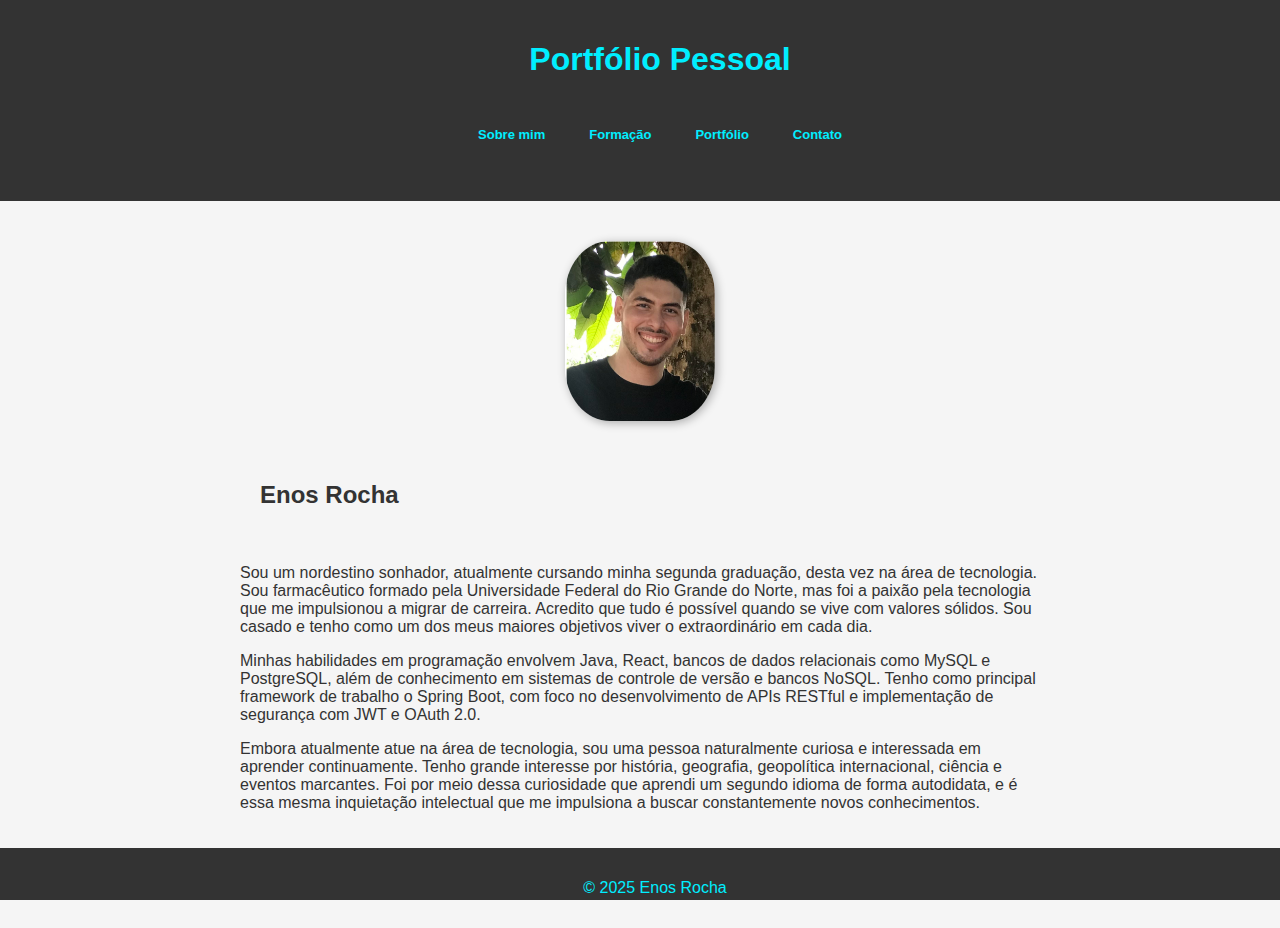
<file: Index.html>
<!DOCTYPE html>
<html lang="en">
<head>
    <meta charset="UTF-8">
    <meta name="viewport" content="width=device-width, initial-scale=1.0">
    <link rel="stylesheet" href="styles.css">
    <title>SObre mim</title>
</head>
<body>
    <!-- Barra de navegacao que se repetira em todas as paginas -->
    <header>
        <h1>Portfólio Pessoal<h1>
        <nav>
            <ul>
                <li><a href="Index.html">Sobre mim</a></li>
                <li><a href="Formacao.html">Formação</a></li>
                <li><a href="Portfolio.html">Portfólio</a></li>
                <li><a href="Contato.html">Contato</a></li>                               
            </ul>
        </nav>
    </header>
        
    <!-- O uso da div na aba de descricao fica mais generico e simples de trabalhar com os varios tipos de arquivos de imagem e texto -->

    <div> 
        <img src="Fotos/profile.png" alt="Imagem de perfil" />
        <div>
            <h2>Enos Rocha</h2>
        </div>
        <p>
            Sou um nordestino sonhador, atualmente cursando minha segunda graduação, desta vez na área de tecnologia. Sou farmacêutico formado pela Universidade Federal do Rio Grande do Norte, mas foi a paixão pela tecnologia que me impulsionou a migrar de carreira. Acredito que tudo é possível quando se vive com valores sólidos. Sou casado e tenho como um dos meus maiores objetivos viver o extraordinário em cada dia.
        </p>
        <p>
            Minhas habilidades em programação envolvem Java, React, bancos de dados relacionais como MySQL e PostgreSQL, além de conhecimento em sistemas de controle de versão e bancos NoSQL. Tenho como principal framework de trabalho o Spring Boot, com foco no desenvolvimento de APIs RESTful e implementação de segurança com JWT e OAuth 2.0.
        </p>
        <p>
            Embora atualmente atue na área de tecnologia, sou uma pessoa naturalmente curiosa e interessada em aprender continuamente. Tenho grande interesse por história, geografia, geopolítica internacional, ciência e eventos marcantes. Foi por meio dessa curiosidade que aprendi um segundo idioma de forma autodidata, e é essa mesma inquietação intelectual que me impulsiona a buscar constantemente novos conhecimentos.
        </p>
    </div>
    
    <!-- Esse footer serve como metodo de descrever que o resposavel pelo site -->
    <footer>
        <p>&copy; 2025 Enos Rocha</p>
    </footer>
</body>
</html>
</file>
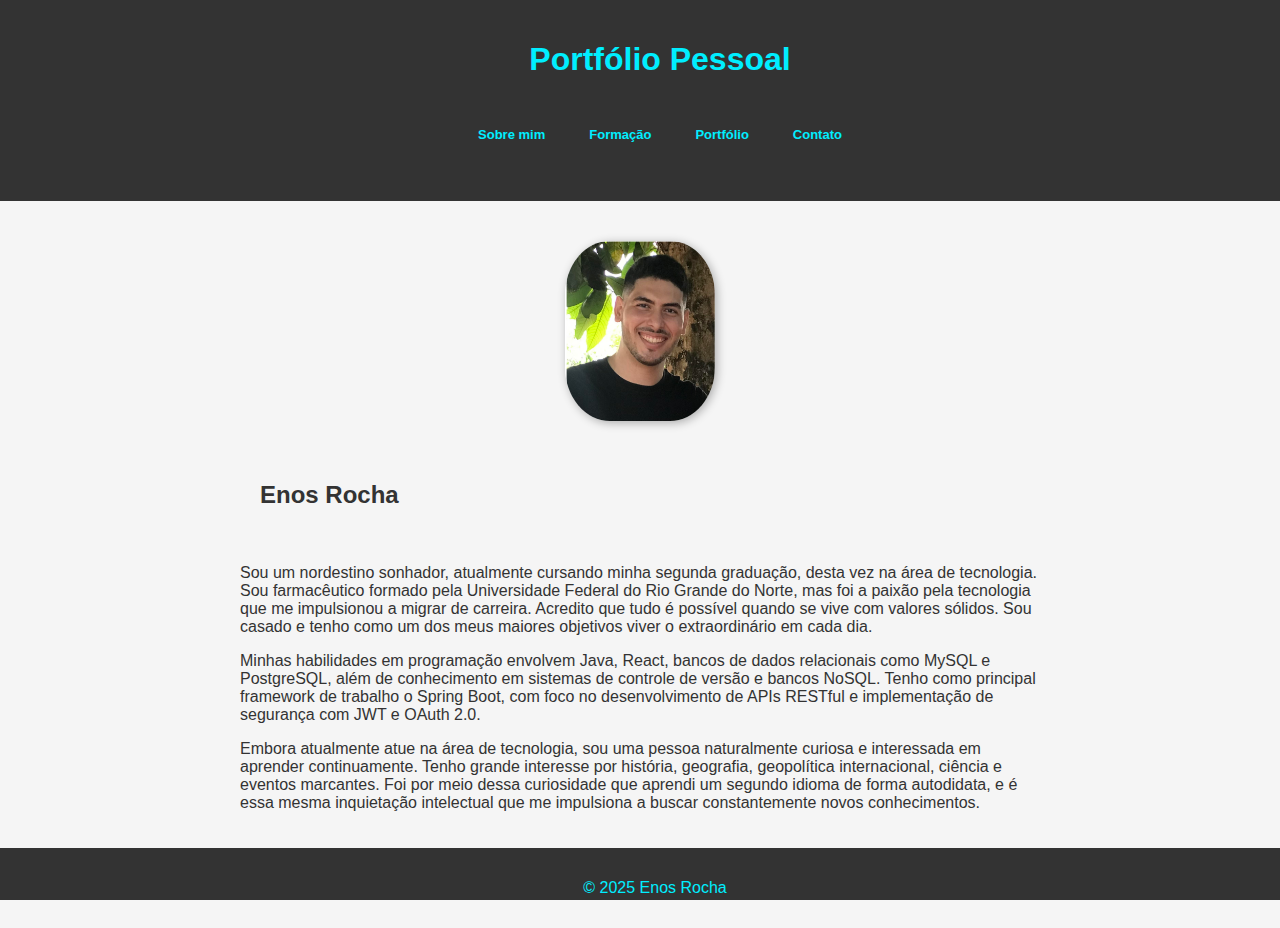
<file: index.html>
<!DOCTYPE html>
<html lang="en">
<head>
    <meta charset="UTF-8">
    <meta name="viewport" content="width=device-width, initial-scale=1.0">
    <link rel="stylesheet" href="styles.css">
    <title>SObre mim</title>
</head>
<body>
    <!-- Barra de navegacao que se repetira em todas as paginas -->
    <header>
        <h1>Portfólio Pessoal<h1>
        <nav>
            <ul>
                <li><a href="index.html">Sobre mim</a></li>
                <li><a href="formacao.html">Formação</a></li>
                <li><a href="portfolio.html">Portfólio</a></li>
                <li><a href="contato.html">Contato</a></li>                               
            </ul>
        </nav>
    </header>
        
    <!-- O uso da div na aba de descricao fica mais generico e simples de trabalhar com os varios tipos de arquivos de imagem e texto -->

    <div> 
        <img src="Fotos/profile.png" alt="Imagem de perfil" />
        <div>
            <h2>Enos Rocha</h2>
        </div>
        <p>
            Sou um nordestino sonhador, atualmente cursando minha segunda graduação, desta vez na área de tecnologia. Sou farmacêutico formado pela Universidade Federal do Rio Grande do Norte, mas foi a paixão pela tecnologia que me impulsionou a migrar de carreira. Acredito que tudo é possível quando se vive com valores sólidos. Sou casado e tenho como um dos meus maiores objetivos viver o extraordinário em cada dia.
        </p>
        <p>
            Minhas habilidades em programação envolvem Java, React, bancos de dados relacionais como MySQL e PostgreSQL, além de conhecimento em sistemas de controle de versão e bancos NoSQL. Tenho como principal framework de trabalho o Spring Boot, com foco no desenvolvimento de APIs RESTful e implementação de segurança com JWT e OAuth 2.0.
        </p>
        <p>
            Embora atualmente atue na área de tecnologia, sou uma pessoa naturalmente curiosa e interessada em aprender continuamente. Tenho grande interesse por história, geografia, geopolítica internacional, ciência e eventos marcantes. Foi por meio dessa curiosidade que aprendi um segundo idioma de forma autodidata, e é essa mesma inquietação intelectual que me impulsiona a buscar constantemente novos conhecimentos.
        </p>
    </div>
    
    <!-- Esse footer serve como metodo de descrever que o resposavel pelo site -->
    <footer>
        <p>&copy; 2025 Enos Rocha</p>
    </footer>
</body>
</html>
</file>
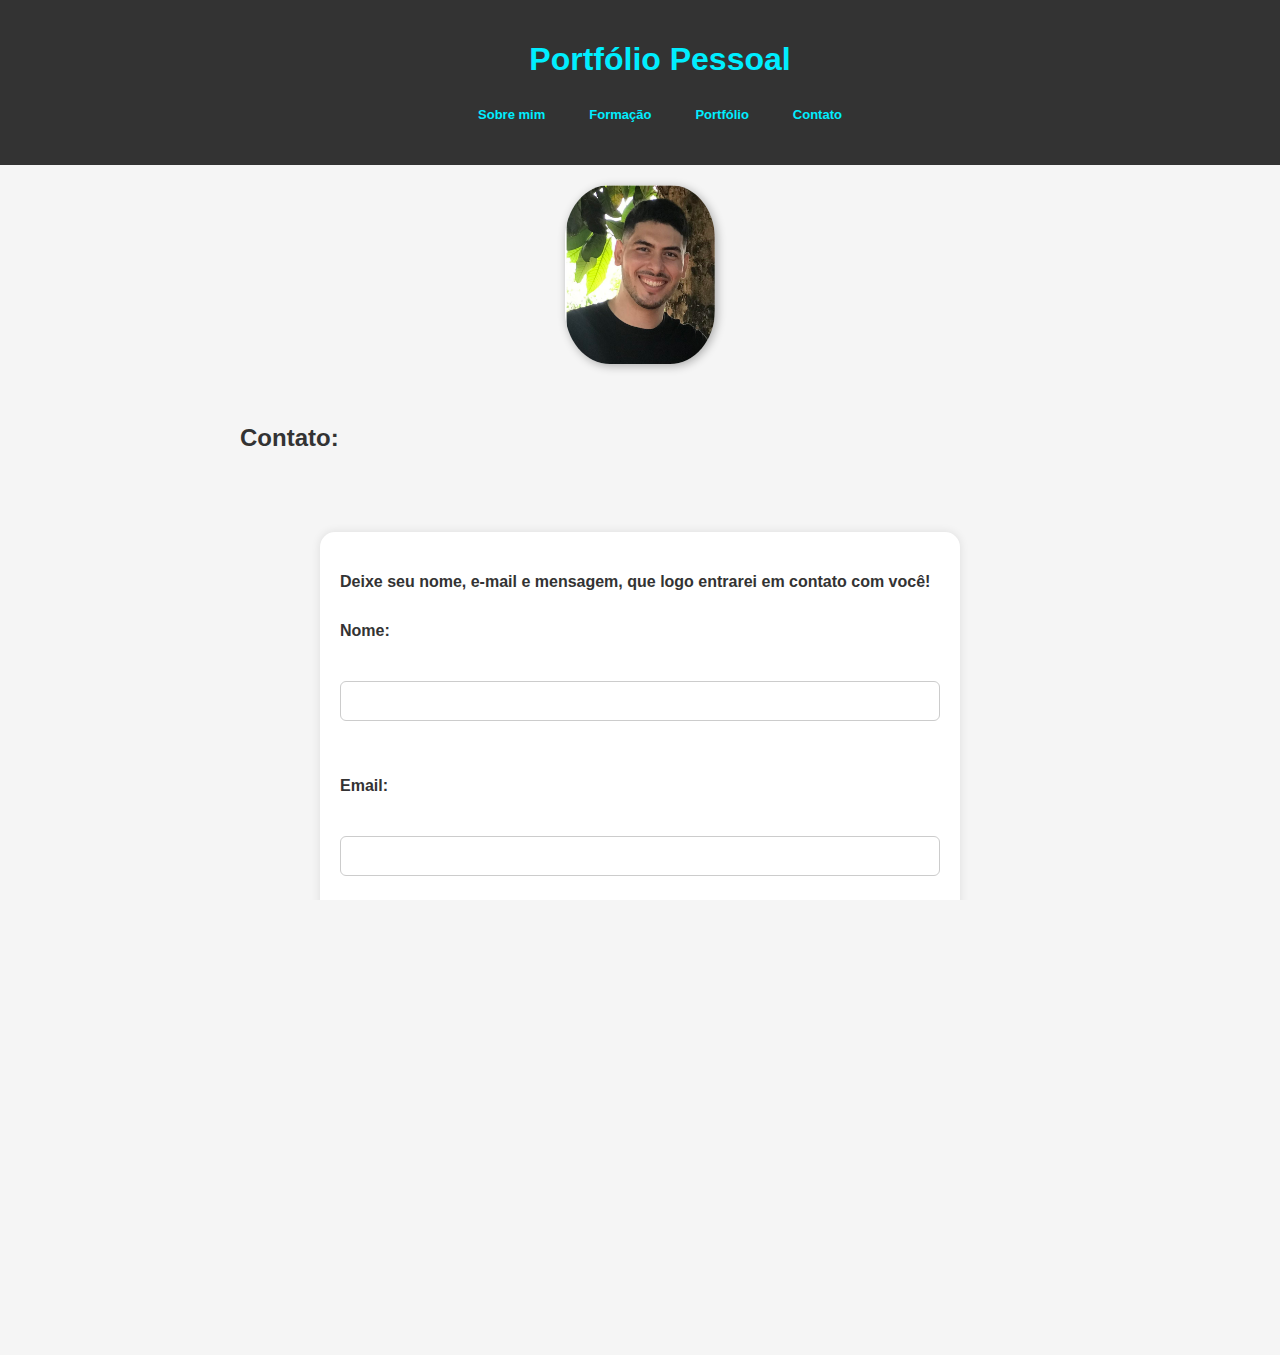
<file: Contato.html>
<!DOCTYPE html>
<html lang="pt-br">
  <head>
    <meta charset="UTF-8" />
    <meta name="viewport" content="width=device-width, initial-scale=1.0" />
    <link rel="stylesheet" href="styles.css" />
    <title>Contato</title>
  </head>
  <body>
    <header>
      <h1>Portfólio Pessoal</h1>
      <nav>
        <ul>
          <li><a href="index.html">Sobre mim</a></li>
          <li><a href="Formacao.html">Formação</a></li>
          <li><a href="Portfolio.html">Portfólio</a></li>
          <li><a href="Contato.html">Contato</a></li>
        </ul>
      </nav>
    </header>

    <img src="Fotos/profile.png" alt="Imagem de perfil" />
    <div><h2>Contato:</h2></div>
    <form class="formulario">
      <!-- Instruções para o usuário -->
      <h4>
        Deixe seu nome, e-mail e mensagem, que logo entrarei em contato com
        você!
      </h4>

      <!-- Campo para o nome do usuário -->
      <label for="nome">Nome:</label><br />
      <input type="text" id="nome" name="nome" required /> <br /><br />

      <!-- Campo para o e-mail do usuário -->
      <label for="email">Email:</label><br />
      <input type="email" id="email" name="email" required /> <br /><br />

      <!-- Campo para a mensagem do usuário -->
      <label for="mensagem">Mensagem:</label><br />
      <textarea id="mensagem" name="mensagem" rows="5" required></textarea>
      <br /><br />

      <!-- Botão de envio do formulário -->
      <button type="submit">Enviar</button>
    </form>

    <footer>
      <p>&copy; 2025 Enos Rocha</p>
    </footer>
  </body>
</html>
</file>
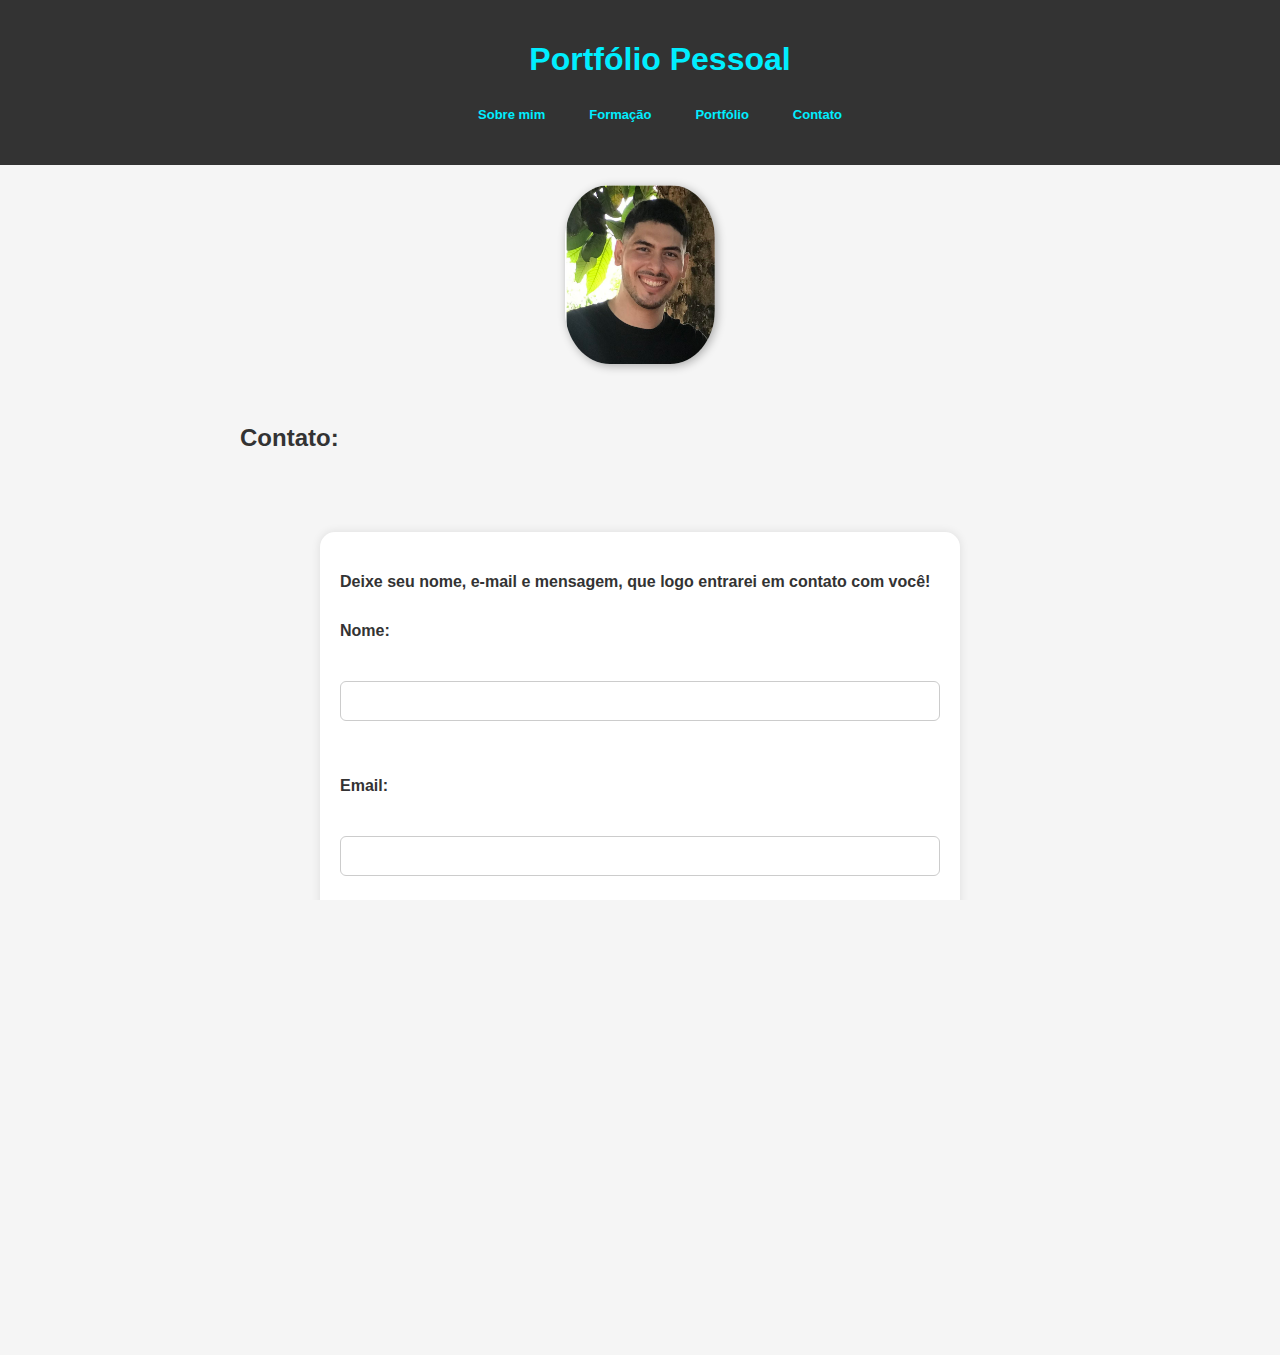
<file: contato.html>
<!DOCTYPE html>
<html lang="pt-br">
  <head>
    <meta charset="UTF-8" />
    <meta name="viewport" content="width=device-width, initial-scale=1.0" />
    <link rel="stylesheet" href="styles.css" />
    <title>Contato</title>
  </head>
  <body>
    <header>
      <h1>Portfólio Pessoal</h1>
      <nav>
        <ul>
          <li><a href="index.html">Sobre mim</a></li>
          <li><a href="formacao.html">Formação</a></li>
          <li><a href="portfolio.html">Portfólio</a></li>
          <li><a href="contato.html">Contato</a></li>
        </ul>
      </nav>
    </header>

    <img src="Fotos/profile.png" alt="Imagem de perfil" />
    <div><h2>Contato:</h2></div>
    <form class="formulario">
      <!-- Instruções para o usuário -->
      <h4>
        Deixe seu nome, e-mail e mensagem, que logo entrarei em contato com
        você!
      </h4>

      <!-- Campo para o nome do usuário -->
      <label for="nome">Nome:</label><br />
      <input type="text" id="nome" name="nome" required /> <br /><br />

      <!-- Campo para o e-mail do usuário -->
      <label for="email">Email:</label><br />
      <input type="email" id="email" name="email" required /> <br /><br />

      <!-- Campo para a mensagem do usuário -->
      <label for="mensagem">Mensagem:</label><br />
      <textarea id="mensagem" name="mensagem" rows="5" required></textarea>
      <br /><br />

      <!-- Botão de envio do formulário -->
      <button type="submit">Enviar</button>
    </form>

    <footer>
      <p>&copy; 2025 Enos Rocha</p>
    </footer>
  </body>
</html>
</file>
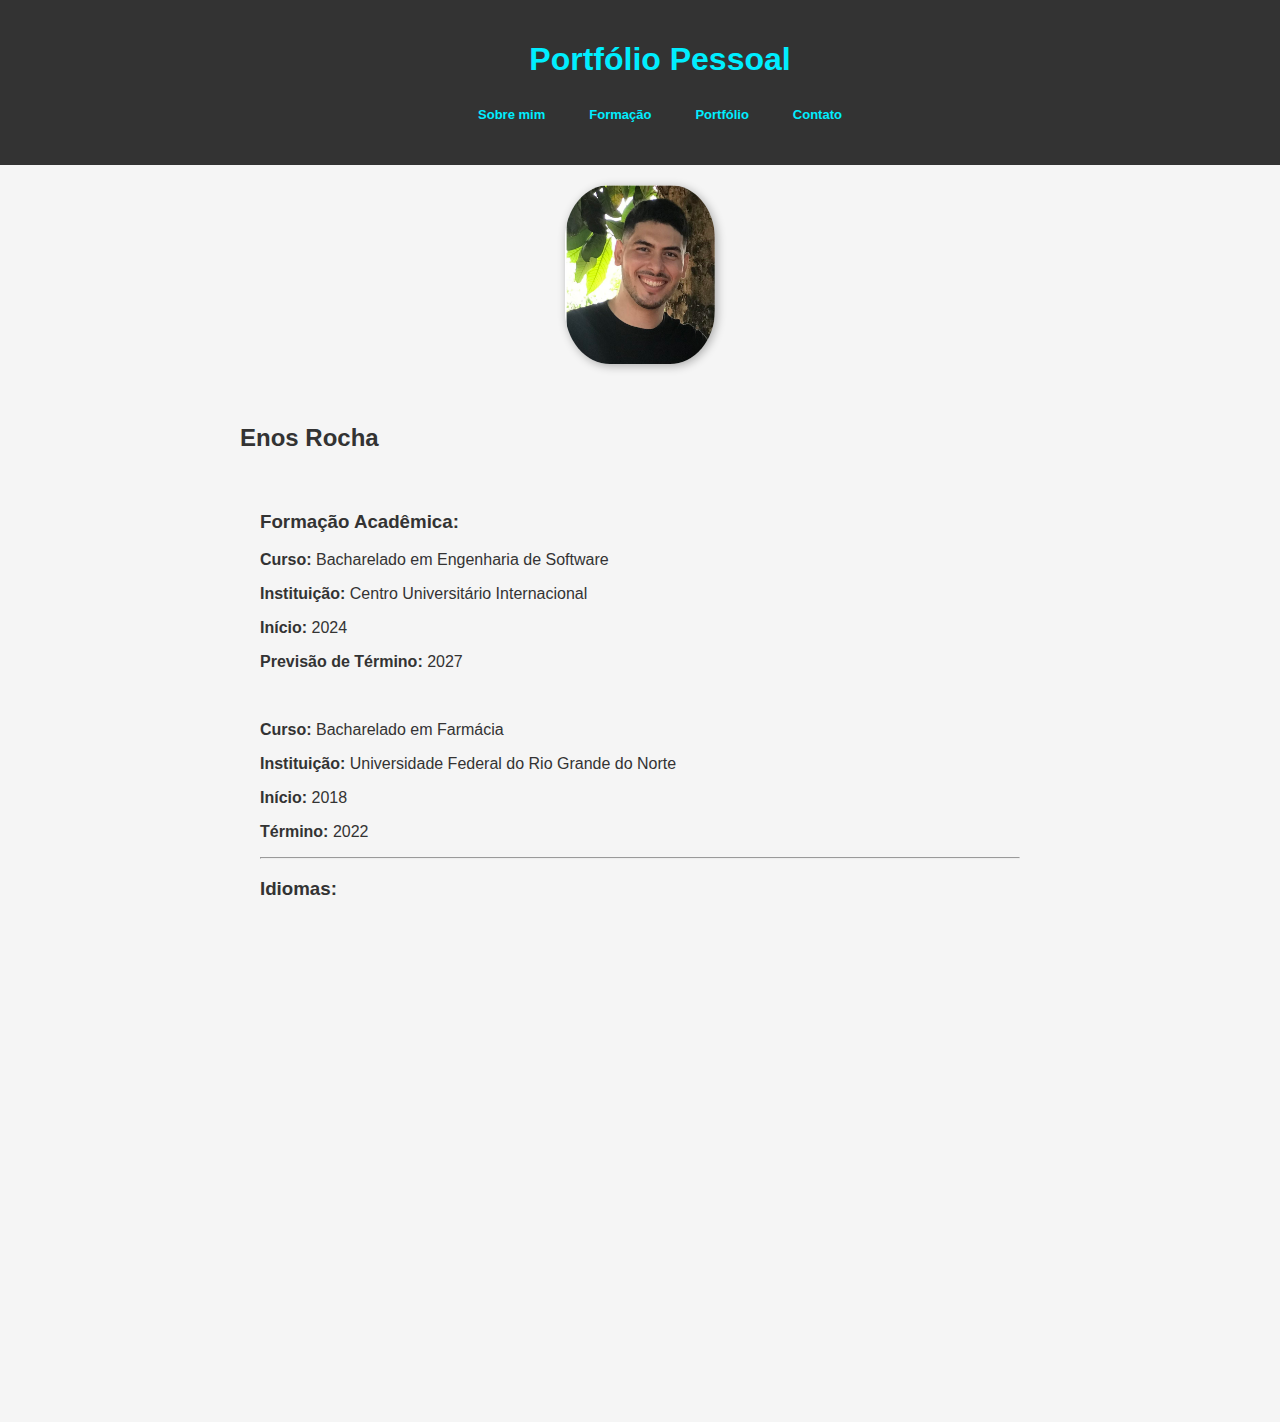
<file: Formacao.html>
<!DOCTYPE html>
<html lang="en">
  <head>
    <meta charset="UTF-8" />
    <meta name="viewport" content="width=device-width, initial-scale=1.0" />
    <link rel="stylesheet" href="styles.css" />
    <title>SObre mim</title>
  </head>
  <body>
    <header>
      <h1>Portfólio Pessoal</h1>
      <nav>
        <ul>
          <li><a href="index.html">Sobre mim</a></li>
          <li><a href="Formacao.html">Formação</a></li>
          <li><a href="Portfolio.html">Portfólio</a></li>
          <li><a href="Contato.html">Contato</a></li>
        </ul>
      </nav>
    </header>

    <img src="Fotos/profile.png" alt="Imagem de perfil" />
    <!-- Para melhor organização, esta página foi subdividida em seções dentro de uma div geral -->
    <div>
      <h2>Enos Rocha</h2>
      <div class="academica">
        <!-- Seção com informações acadêmicas -->
        <section class="formacao-item">
          <h3>Formação Acadêmica:</h3>
          <p><strong>Curso:</strong> Bacharelado em Engenharia de Software</p>
          <p>
            <strong>Instituição:</strong> Centro Universitário Internacional
          </p>
          <p><strong>Início:</strong> 2024</p>
          <p><strong>Previsão de Término:</strong> 2027</p>
        </section>

        <br />

        <section class="formacao-item">
          <p><strong>Curso:</strong> Bacharelado em Farmácia</p>
          <p>
            <strong>Instituição:</strong> Universidade Federal do Rio Grande do
            Norte
          </p>
          <p><strong>Início:</strong> 2018</p>
          <p><strong>Término:</strong> 2022</p>
        </section>

        <hr />

        <!-- Idiomas dominados -->
        <h3>Idiomas:</h3>
        <p>Português (Nativo)</p>
        <p>Inglês (Conversação Avançada - C1)</p>

        <hr />

        <!-- Lista de cursos e treinamentos -->
        <h3>Certificações & Treinamentos:</h3>
        <ul>
          <li>Curso online Java (Dev Dojo Academy)</li>
          <li>Curso online Spring Boot (Michele Brito)</li>
          <li>Curso online Spring Boot (AmigosCode)</li>
          <li>
            Treinamento em Spring Security 6 com JWT e OAuth2 (Build & Run)
          </li>
          <li>Curso de PostgreSQL (Bóson Treinamentos)</li>
          <li>Curso online React.js (Bro Code)</li>
          <li>Curso online HTML5 e CSS3 (Bro Code)</li>
        </ul>
      </div>
      <h3>Redes Sociais:</h3>

      <!-- Listagem pública das redes sociais disponíveis para visualização -->
      <ul>
        <li>
          <strong>LinkedIn:</strong
          ><a href="https://www.linkedin.com/in/enosrocha"
            >linkedin.com/in/enosrocha
          </a>
        </li>
        <li>
          <strong>GitHub:</strong
          ><a href="https://github.com/EnosRocha"> github.com/EnosRocha</a>
        </li>
      </ul>
    </div>

    <footer>
      <p>&copy; 2025 Enos Rocha</p>
    </footer>
  </body>
</html>
</file>
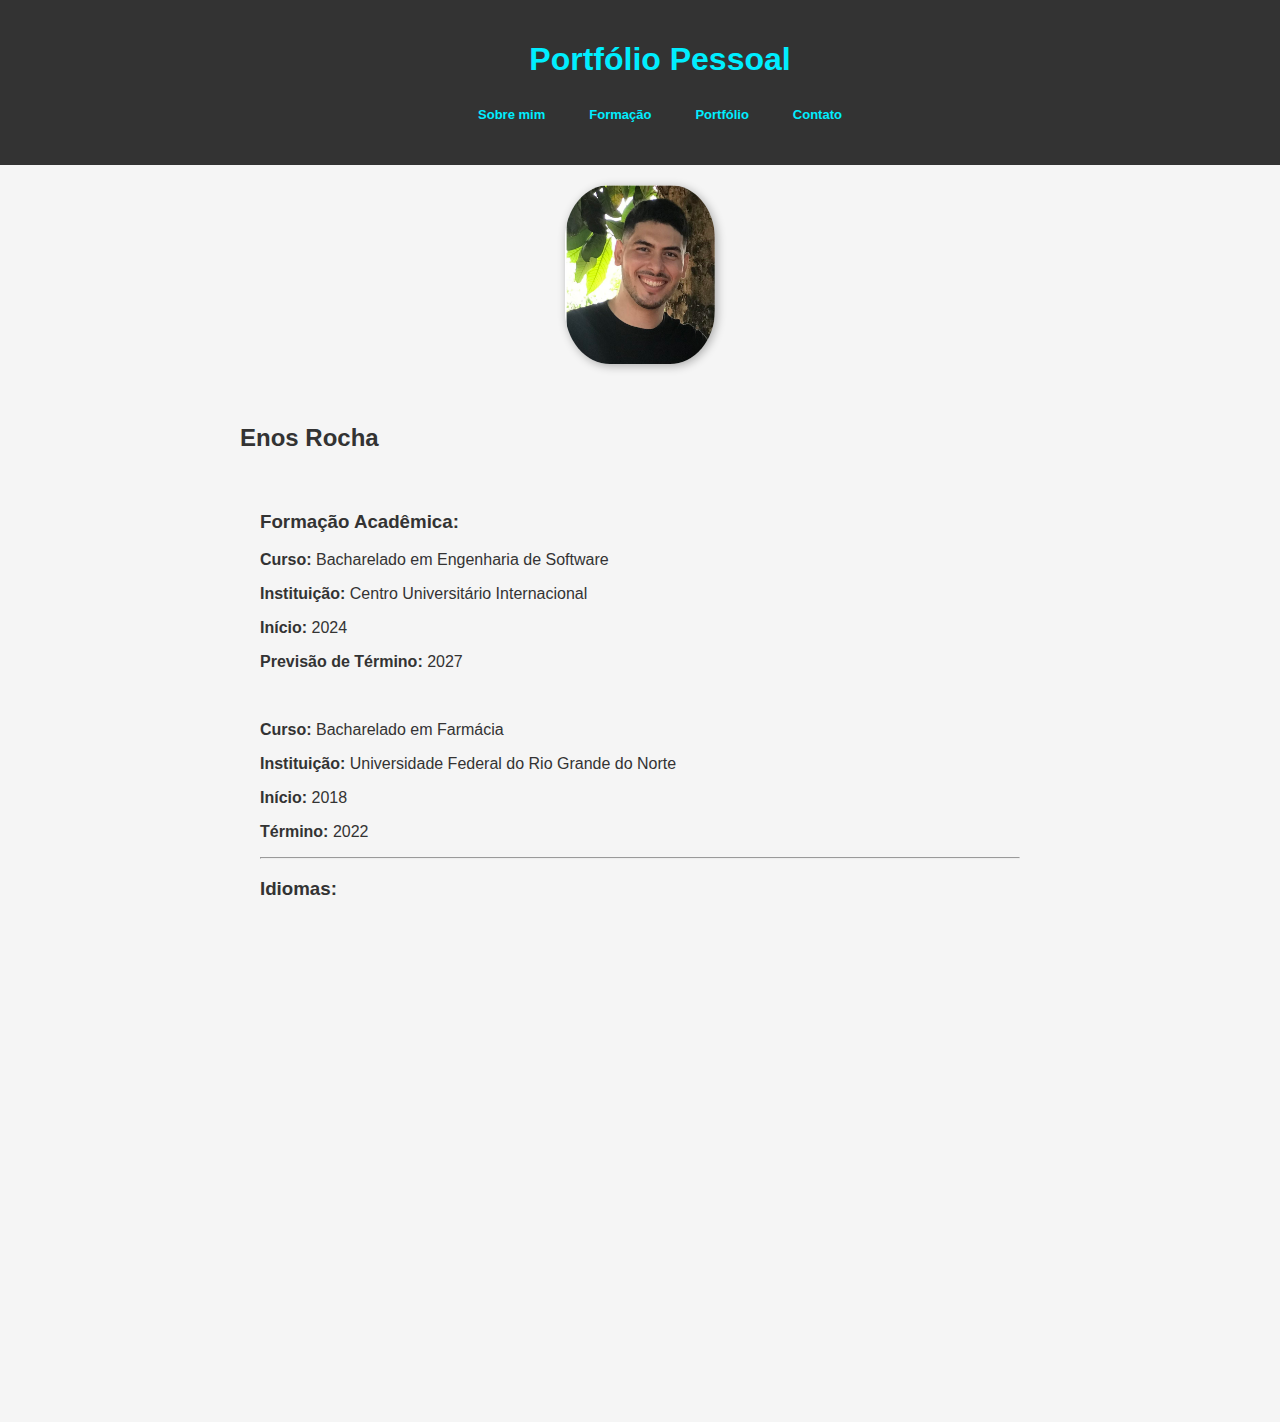
<file: formacao.html>
<!DOCTYPE html>
<html lang="en">
  <head>
    <meta charset="UTF-8" />
    <meta name="viewport" content="width=device-width, initial-scale=1.0" />
    <link rel="stylesheet" href="styles.css" />
    <title>SObre mim</title>
  </head>
  <body>
    <header>
      <h1>Portfólio Pessoal</h1>
      <nav>
        <ul>
          <li><a href="index.html">Sobre mim</a></li>
          <li><a href="formacao.html">Formação</a></li>
          <li><a href="portfolio.html">Portfólio</a></li>
          <li><a href="contato.html">Contato</a></li>
        </ul>
      </nav>
    </header>

    <img src="Fotos/profile.png" alt="Imagem de perfil" />
    <!-- Para melhor organização, esta página foi subdividida em seções dentro de uma div geral -->
    <div>
      <h2>Enos Rocha</h2>
      <div class="academica">
        <!-- Seção com informações acadêmicas -->
        <section class="formacao-item">
          <h3>Formação Acadêmica:</h3>
          <p><strong>Curso:</strong> Bacharelado em Engenharia de Software</p>
          <p>
            <strong>Instituição:</strong> Centro Universitário Internacional
          </p>
          <p><strong>Início:</strong> 2024</p>
          <p><strong>Previsão de Término:</strong> 2027</p>
        </section>

        <br />

        <section class="formacao-item">
          <p><strong>Curso:</strong> Bacharelado em Farmácia</p>
          <p>
            <strong>Instituição:</strong> Universidade Federal do Rio Grande do
            Norte
          </p>
          <p><strong>Início:</strong> 2018</p>
          <p><strong>Término:</strong> 2022</p>
        </section>

        <hr />

        <!-- Idiomas dominados -->
        <h3>Idiomas:</h3>
        <p>Português (Nativo)</p>
        <p>Inglês (Conversação Avançada - C1)</p>

        <hr />

        <!-- Lista de cursos e treinamentos -->
        <h3>Certificações & Treinamentos:</h3>
        <ul>
          <li>Curso online Java (Dev Dojo Academy)</li>
          <li>Curso online Spring Boot (Michele Brito)</li>
          <li>Curso online Spring Boot (AmigosCode)</li>
          <li>
            Treinamento em Spring Security 6 com JWT e OAuth2 (Build & Run)
          </li>
          <li>Curso de PostgreSQL (Bóson Treinamentos)</li>
          <li>Curso online React.js (Bro Code)</li>
          <li>Curso online HTML5 e CSS3 (Bro Code)</li>
        </ul>
      </div>
      <h3>Redes Sociais:</h3>

      <!-- Listagem pública das redes sociais disponíveis para visualização -->
      <ul>
        <li>
          <strong>LinkedIn:</strong
          ><a href="https://www.linkedin.com/in/enosrocha"
            >linkedin.com/in/enosrocha
          </a>
        </li>
        <li>
          <strong>GitHub:</strong
          ><a href="https://github.com/EnosRocha"> github.com/EnosRocha</a>
        </li>
      </ul>
    </div>

    <footer>
      <p>&copy; 2025 Enos Rocha</p>
    </footer>
  </body>
</html>
</file>
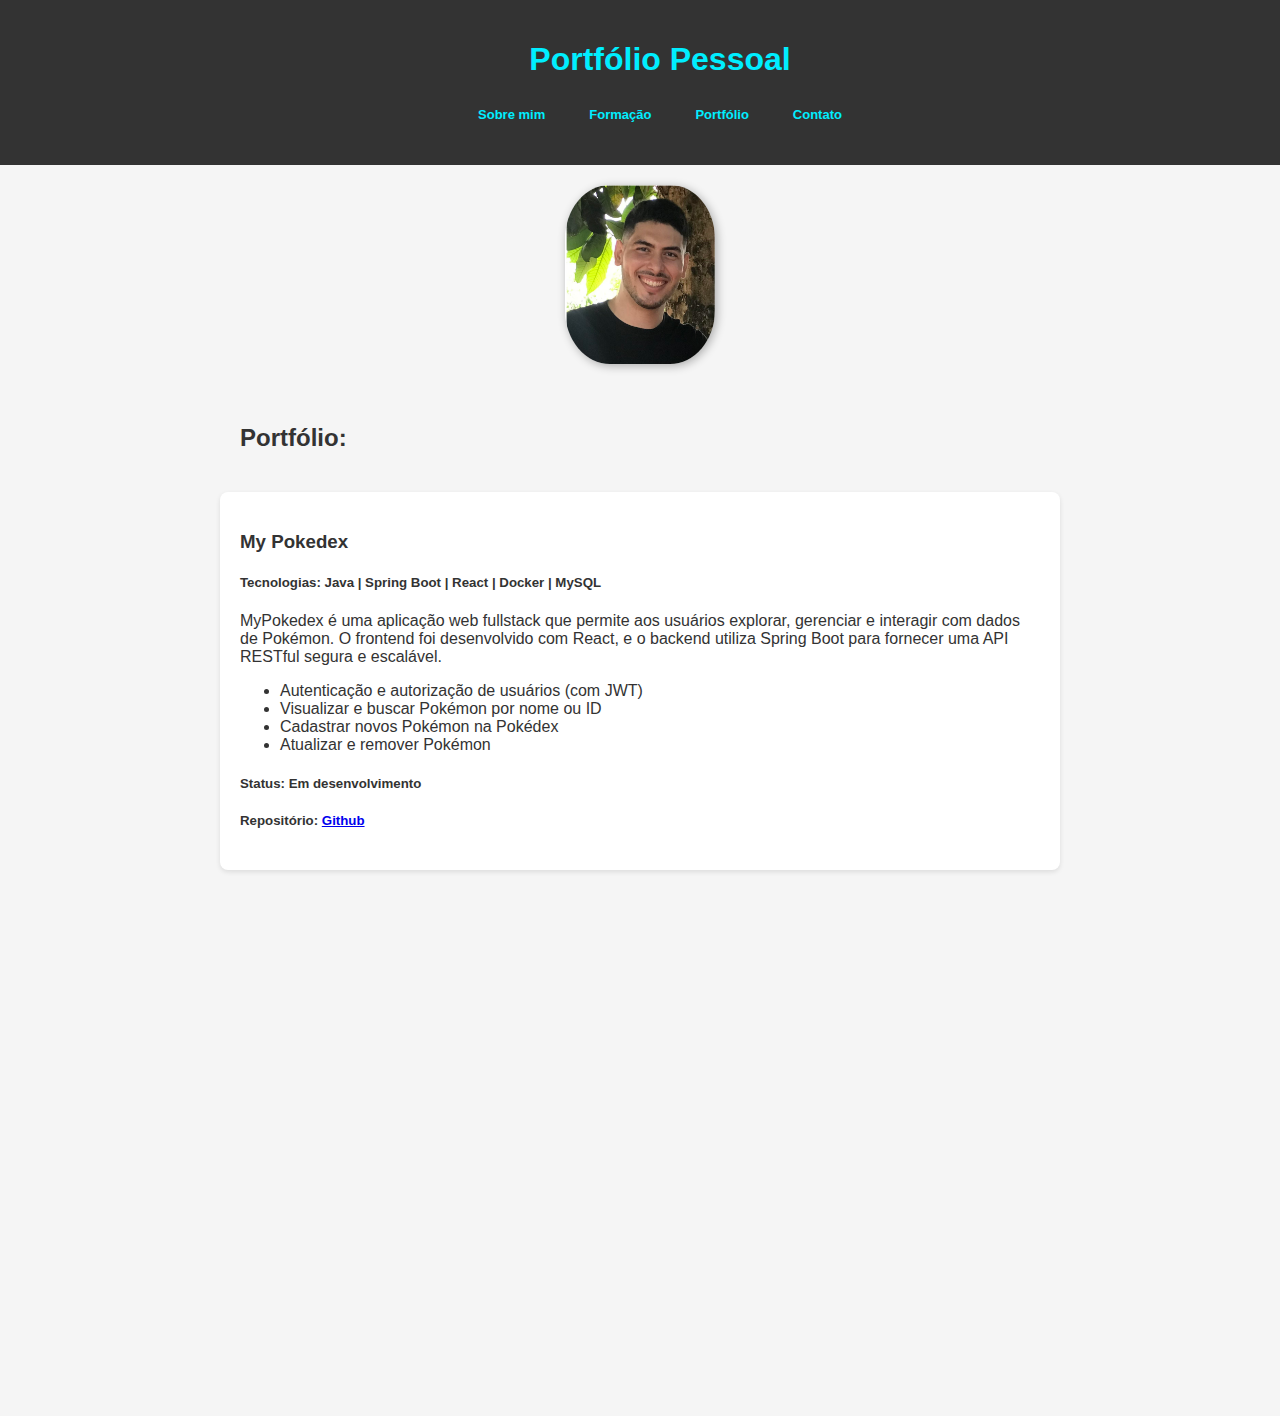
<file: Portfolio.html>
<!DOCTYPE html>
<html lang="pt-br">
  <head>
    <meta charset="UTF-8" />
    <meta name="viewport" content="width=device-width, initial-scale=1.0" />
    <link rel="stylesheet" href="styles.css" />
    <title>Contato</title>
  </head>
  <body>
    <header>
      <h1>Portfólio Pessoal</h1>
      <nav>
        <ul>
          <li><a href="Index.html">Sobre mim</a></li>
          <li><a href="Formacao.html">Formação</a></li>
          <li><a href="Portfolio.html">Portfólio</a></li>
          <li><a href="Contato.html">Contato</a></li>
        </ul>
      </nav>
    </header>

    <img src="Fotos/profile.png" alt="Imagem de perfil" />
    <div><h2>Portfólio:</h2></div>

    <!-- A mesma estrutura de itens foi reutilizada para otimizar o tempo de produção -->
    <div class="pokedex">
      <h3>My Pokedex</h3>
      <h5>Tecnologias: Java | Spring Boot | React | Docker | MySQL</h5>
      <p>
        MyPokedex é uma aplicação web fullstack que permite aos usuários
        explorar, gerenciar e interagir com dados de Pokémon. O frontend foi
        desenvolvido com React, e o backend utiliza Spring Boot para fornecer
        uma API RESTful segura e escalável.
      </p>
      <ul>
        <li>Autenticação e autorização de usuários (com JWT)</li>
        <li>Visualizar e buscar Pokémon por nome ou ID</li>
        <li>Cadastrar novos Pokémon na Pokédex</li>
        <li>Atualizar e remover Pokémon</li>
      </ul>

      <h5>Status: Em desenvolvimento</h5>
      <h5>
        Repositório:
        <a href="https://github.com/EnosRocha/My_pokedex">Github</a>
      </h5>
    </div>

    <div class="mypersonal">
      <h3>My Personal</h3>
      <h5>Tecnologias: React | Tailwindcss</h5>
      <p>
        O MyPersonal é um site desenvolvido com React e TailwindCSS, voltado
        para a organização e visualização de exercícios de musculação. O
        objetivo principal do projeto é oferecer uma interface simples, moderna
        e responsiva para praticantes de musculação consultarem e explorarem
        diferentes tipos de exercícios.
      </p>
      <ul>
        <li>
          Listagem de exercícios por grupo muscular (peito, costas, pernas etc.)
        </li>
        <li>
          Visualização de detalhes do exercício (nome, imagem e descrição)
        </li>
        <li>Busca por nome de exercício (Em desenvolvimento)</li>
        <li>
          Possibilidade de cadastro, edição e exclusão de exercícios (Em
          desenvolvimento)
        </li>
      </ul>

      <h5>Status: Em desenvolvimento</h5>
      <h5>
        Repositório:
        <a href="https://github.com/EnosRocha/mypersonal">Github</a>
      </h5>
      <!-- Por ser um site já em funcionamento, esta seção "site" só existe no item "mypersonal" -->
      <h5>
        Site em funcionamento:
        <a href="https://mypersonal-git-main-enosrochas-projects.vercel.app"
          >Site</a
        >
      </h5>
    </div>
    <footer>
      <p>&copy; 2025 Enos Rocha</p>
    </footer>
  </body>
</html>
</file>
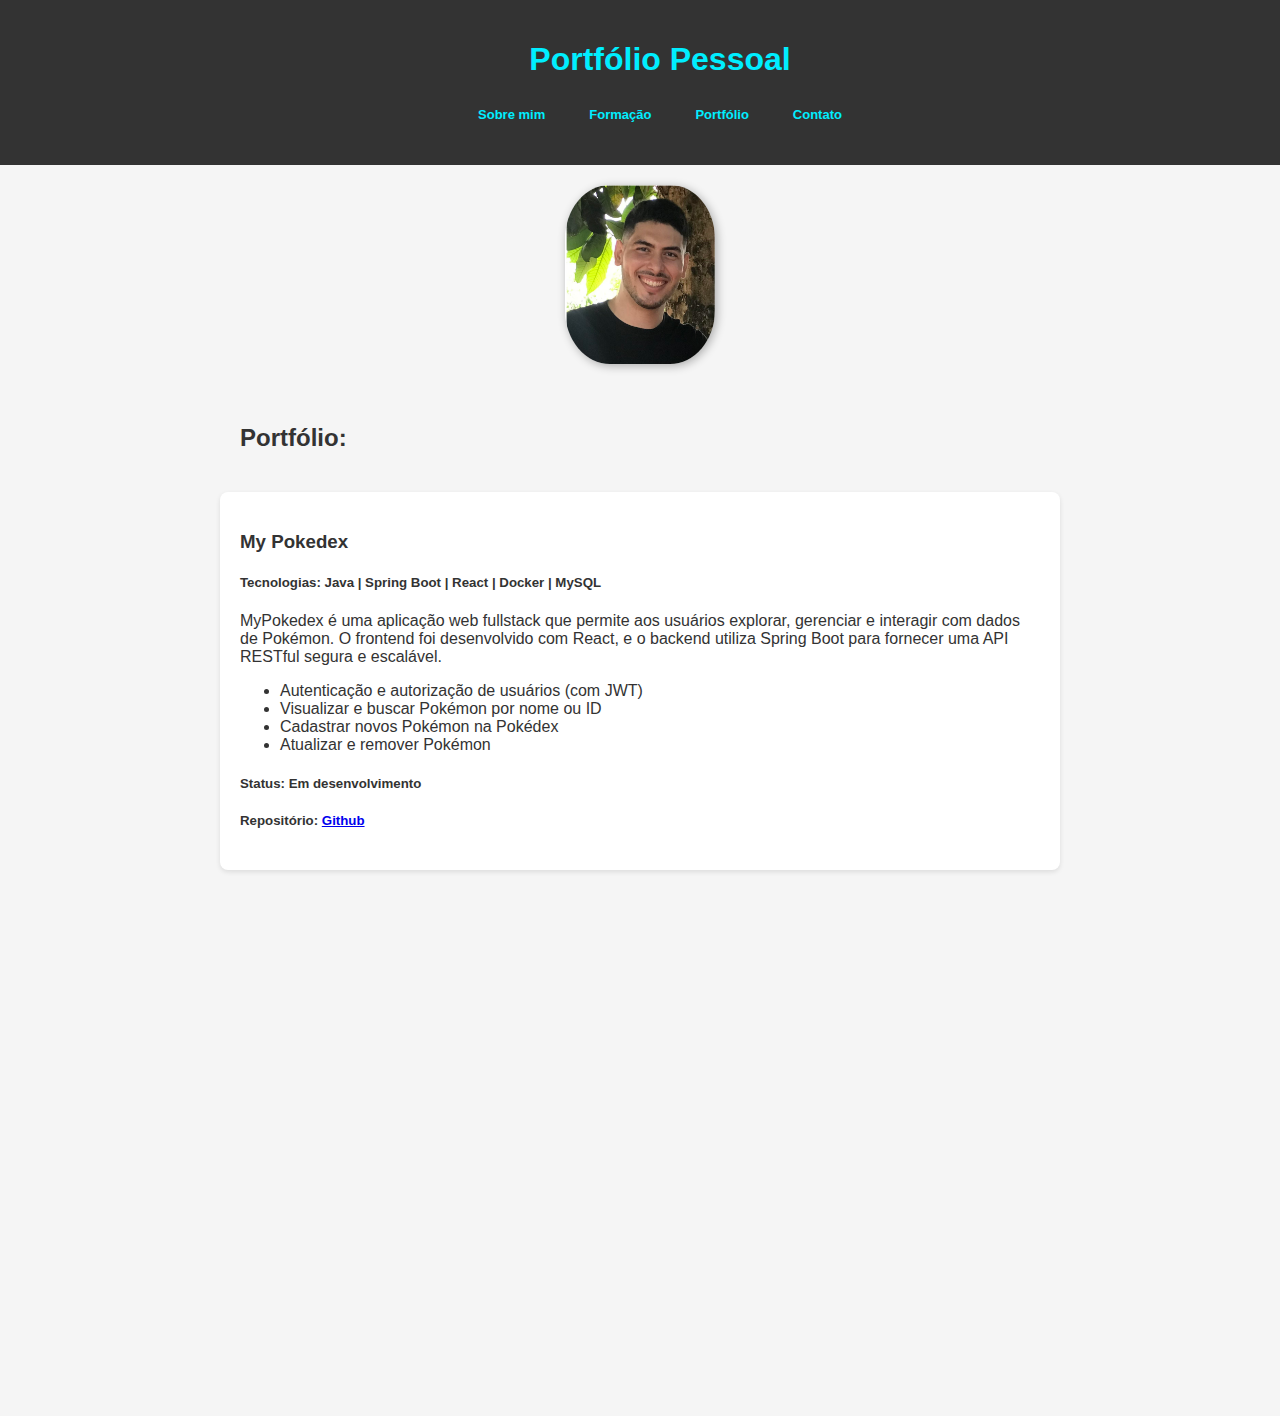
<file: portfolio.html>
<!DOCTYPE html>
<html lang="pt-br">
  <head>
    <meta charset="UTF-8" />
    <meta name="viewport" content="width=device-width, initial-scale=1.0" />
    <link rel="stylesheet" href="styles.css" />
    <title>Contato</title>
  </head>
  <body>
    <header>
      <h1>Portfólio Pessoal</h1>
      <nav>
        <ul>
          <li><a href="index.html">Sobre mim</a></li>
          <li><a href="formacao.html">Formação</a></li>
          <li><a href="portfolio.html">Portfólio</a></li>
          <li><a href="contato.html">Contato</a></li>
        </ul>
      </nav>
    </header>

    <img src="Fotos/profile.png" alt="Imagem de perfil" />
    <div><h2>Portfólio:</h2></div>

    <!-- A mesma estrutura de itens foi reutilizada para otimizar o tempo de produção -->
    <div class="pokedex">
      <h3>My Pokedex</h3>
      <h5>Tecnologias: Java | Spring Boot | React | Docker | MySQL</h5>
      <p>
        MyPokedex é uma aplicação web fullstack que permite aos usuários
        explorar, gerenciar e interagir com dados de Pokémon. O frontend foi
        desenvolvido com React, e o backend utiliza Spring Boot para fornecer
        uma API RESTful segura e escalável.
      </p>
      <ul>
        <li>Autenticação e autorização de usuários (com JWT)</li>
        <li>Visualizar e buscar Pokémon por nome ou ID</li>
        <li>Cadastrar novos Pokémon na Pokédex</li>
        <li>Atualizar e remover Pokémon</li>
      </ul>

      <h5>Status: Em desenvolvimento</h5>
      <h5>
        Repositório:
        <a href="https://github.com/EnosRocha/My_pokedex">Github</a>
      </h5>
    </div>

    <div class="mypersonal">
      <h3>My Personal</h3>
      <h5>Tecnologias: React | Tailwindcss</h5>
      <p>
        O MyPersonal é um site desenvolvido com React e TailwindCSS, voltado
        para a organização e visualização de exercícios de musculação. O
        objetivo principal do projeto é oferecer uma interface simples, moderna
        e responsiva para praticantes de musculação consultarem e explorarem
        diferentes tipos de exercícios.
      </p>
      <ul>
        <li>
          Listagem de exercícios por grupo muscular (peito, costas, pernas etc.)
        </li>
        <li>
          Visualização de detalhes do exercício (nome, imagem e descrição)
        </li>
        <li>Busca por nome de exercício (Em desenvolvimento)</li>
        <li>
          Possibilidade de cadastro, edição e exclusão de exercícios (Em
          desenvolvimento)
        </li>
      </ul>

      <h5>Status: Em desenvolvimento</h5>
      <h5>
        Repositório:
        <a href="https://github.com/EnosRocha/mypersonal">Github</a>
      </h5>
      <!-- Por ser um site já em funcionamento, esta seção "site" só existe no item "mypersonal" -->
      <h5>
        Site em funcionamento:
        <a href="https://mypersonal-git-main-enosrochas-projects.vercel.app"
          >Site</a
        >
      </h5>
    </div>
    <footer>
      <p>&copy; 2025 Enos Rocha</p>
    </footer>
  </body>
</html>
</file>
<file: styles.css>
/* Estilos para o BODY da página */
html,
body {
  /* Esses 4 primeiros itens sao as definicoes de layout, tamanho interno, externo e extensao*/
  margin: 0;
  padding: 0;
  height: 100%;
  width: 100%;
  overflow-x: hidden; /* Impede a rolagem horizontal */
  font-family: Arial, sans-serif; /* Define a fonte do body */
  background-color: #f5f5f5; /* Define a cor do background do body */
  color: #333; /* Define a cor da fonte do body */
}

header {
  background-color: #333;
  color: rgb(0, 238, 255);
  padding: 20px;
  text-align: center; /* Alinha os itens dentro de todas as headers no centro */
  width: 100%;
}

nav ul {
  list-style-type: none; /* Remove os pontos da linhas da lista */
  padding: 0;
  display: flex;
  justify-content: center;
  gap: 20px;
}

nav a {
  color: rgb(0, 238, 255);
  border: 2px solid transparent;
  border-radius: 10px;
  text-decoration: none;
  font-weight: bold;
  transition: all 0.3s ease; /* Transição suave no hover */
  padding: 5px 10px;
  display: inline-block;
  font-size: 13px;
}
nav ul li a:hover {
  border-color: white; /* Cor da borda no hover para contrastar com o background*/
  transform: scale(1.05); /* Transição de aumento de escala no hover */
}

div {
  padding: 20px;
  max-width: 800px;
  margin: 0 auto;
}

img {
  width: 150px;
  height: auto;
  border-radius: 30%;
  box-shadow: 2px 2px 10px rgba(0, 0, 0, 0.3); /* Sombra na imagem */
  display: block;
  margin: 20px auto;
}

footer {
  background-color: #333;
  color: rgb(0, 238, 255);
  text-align: center;
  padding: 15px;
  position: relative;
  bottom: 0;
  width: 100%;
}
form {
  background-color: #fff;
  padding: 20px;
  border-radius: 15px;
  box-shadow: 0 0 10px rgba(0, 0, 0, 0.1);
  max-width: 600px;
  margin: 40px auto;
  display: flex; /* Possibilita mudar o modo que o site ira organizar os itens*/
  flex-direction: column; /* Organiza os itens em uma coluna, empilhando*/
  gap: 10px;
  justify-content: center;
}

form label {
  font-weight: bold; /* Converte o texto para negrito */
  margin-bottom: 3px;
}

form input,
form textarea {
  padding: 10px;
  border: 1px solid #ccc;
  border-radius: 6px;
  font-size: 16px;
  resize: vertical;
  margin-top: 0;
}

form button {
  background-color: #0f65d4;
  color: white;
  padding: 15px 20px;
  font-size: 18px;
  border: none;
  border-radius: 6px;
  cursor: pointer; /* Mostra o cursor de mão */
  transition: background-color 0.3s ease;
}

form button:hover {
  background-color: #555; /* Botao muda der cor no hover */
}

.pokedex {
  background-color: #ffffff;
  padding: 20px;
  border-radius: 8px;
  box-shadow: 0 2px 5px rgba(0, 0, 0, 0.1);
  margin-bottom: 50px;
}
.mypersonal {
  background-color: #ffffff;
  padding: 20px;
  border-radius: 8px; /* Bordas arredondadas */
  box-shadow: 0 2px 5px rgba(0, 0, 0, 0.1);
  margin-bottom: 50px; /* Espaço abaixo da seção *
}
.container {
  padding: 20px;
  max-width: 800px; /* Limita a largura do contêiner */
  margin: 0 auto;
}
</file>
